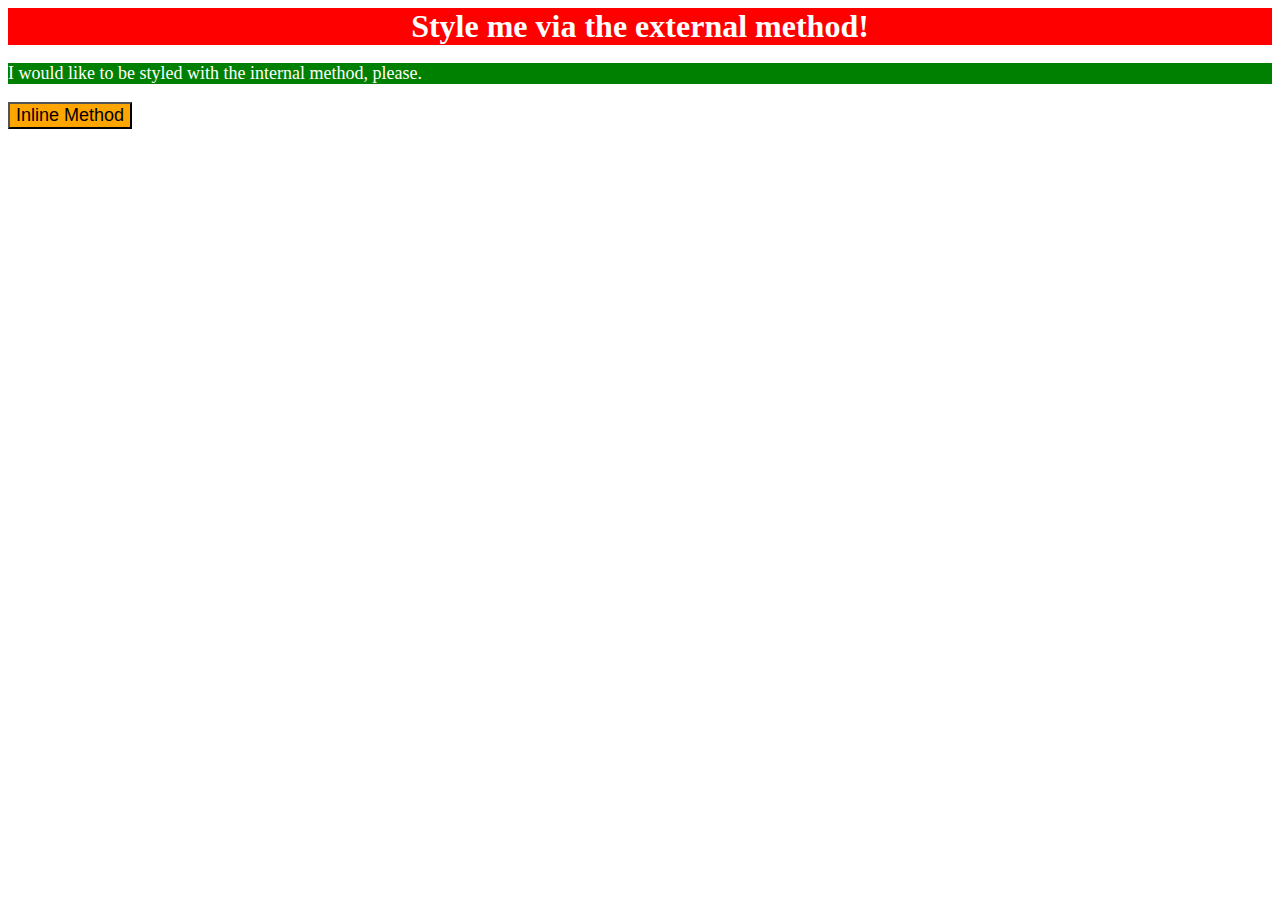
<file: foundations/intro-to-css/01-css-methods/index.html>
<!DOCTYPE html>
<html lang="en">
  <head>
    <meta charset="UTF-8">
    <meta http-equiv="X-UA-Compatible" content="IE=edge">
    <meta name="viewport" content="width=device-width, initial-scale=1.0">
    <link rel="stylesheet" href="./style.css">
    <title>Methods for Adding CSS</title>
    <style>
      p{
        background-color: green;
        color: white;
        font-size: 18px;
      }
    </style>
  </head>
  <body>
    <div>Style me via the external method!</div>
    <p>I would like to be styled with the internal method, please.</p>
    <button style="color: black; background-color: orange; font-size: 18px;">Inline Method</button>
  </body>
</html>
</file>
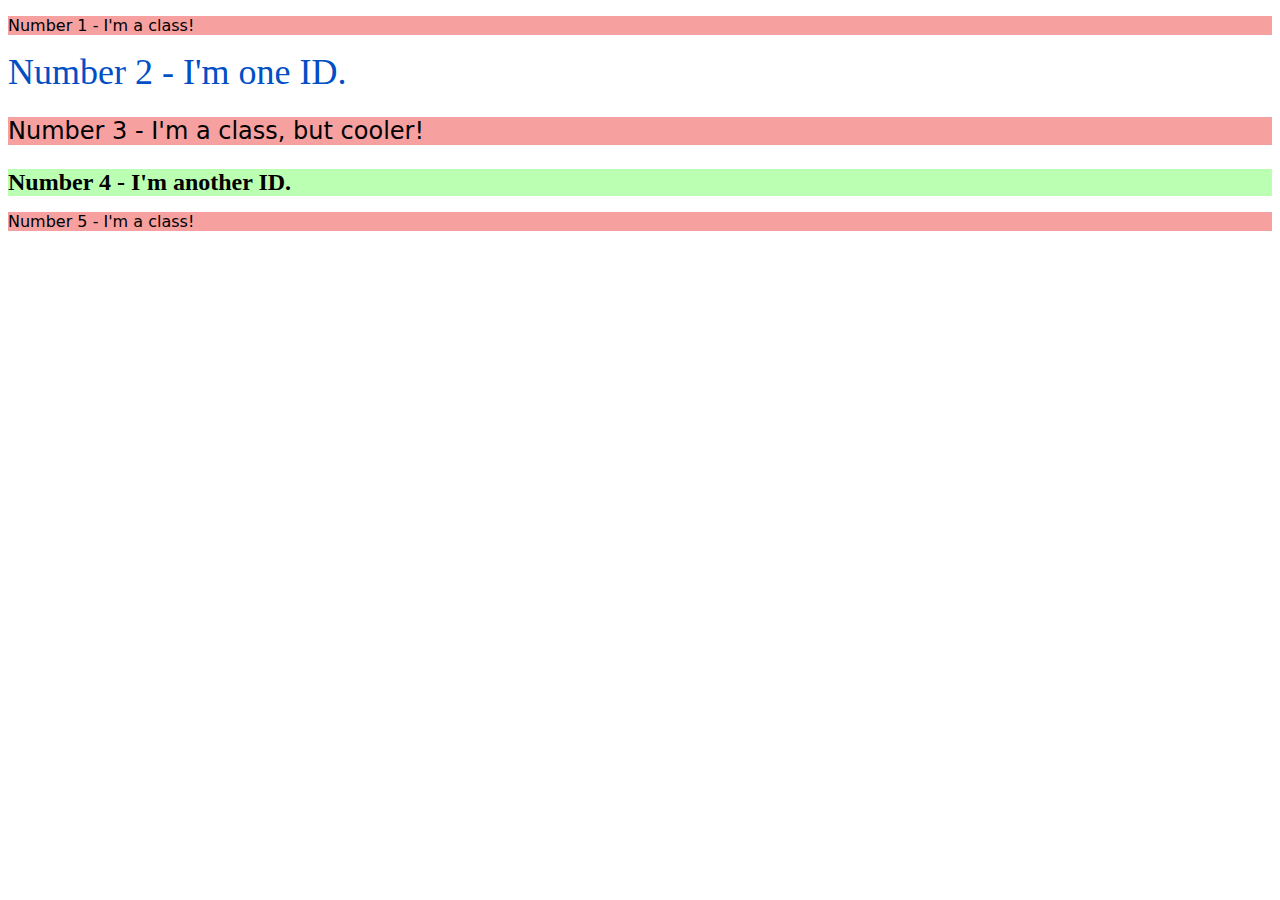
<file: foundations/intro-to-css/02-class-id-selectors/index.html>
<!DOCTYPE html>
<html lang="en">
  <head>
    <meta charset="UTF-8">
    <meta http-equiv="X-UA-Compatible" content="IE=edge">
    <meta name="viewport" content="width=device-width, initial-scale=1.0">
    <title>Class and ID Selectors</title>
    <link rel="stylesheet" href="style.css">
  </head>
  <body>
    <p class="pink-bg">Number 1 - I'm a class!</p>
    <div id="blue-text">Number 2 - I'm one ID.</div>
    <p class="pink-bg font-24">Number 3 - I'm a class, but cooler!</p>
    <div id="green-bg" class="font-24">Number 4 - I'm another ID.</div>
    <p class="pink-bg">Number 5 - I'm a class!</p>
  </body>
</html>
</file>
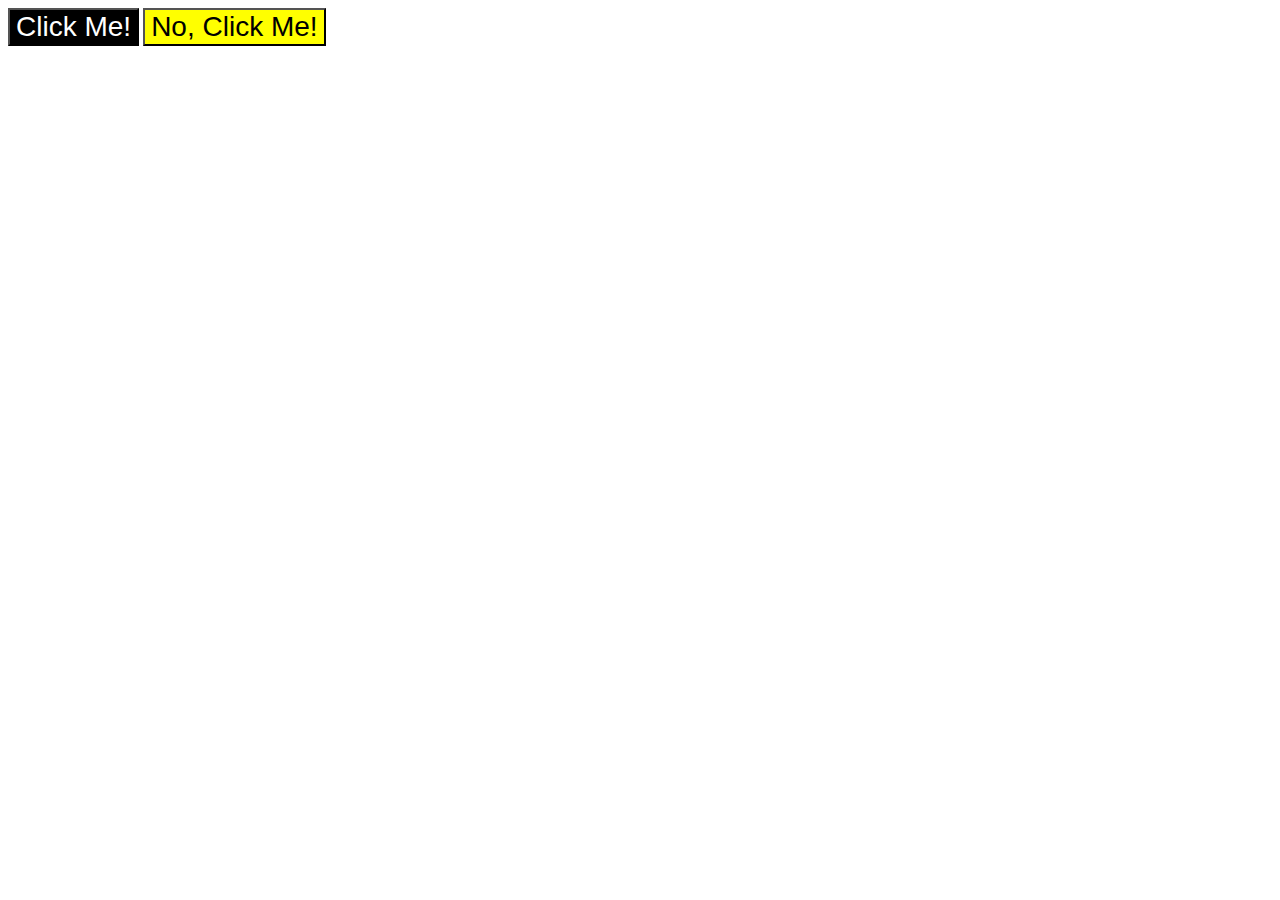
<file: foundations/intro-to-css/03-grouping-selectors/index.html>
<!DOCTYPE html>
<html lang="en">
  <head>
    <meta charset="UTF-8">
    <meta http-equiv="X-UA-Compatible" content="IE=edge">
    <meta name="viewport" content="width=device-width, initial-scale=1.0">
    <title>Grouping Selectors</title>
    <link rel="stylesheet" href="style.css">
  </head>
  <body>
    <button class="black-button">Click Me!</button>
    <button class="yellow-button">No, Click Me!</button>
  </body>
</html>
</file>
<file: foundations/intro-to-css/01-css-methods/style.css>
div{
    background-color: red;
    color: white;
    font-size: 32px;
    text-align: center;
    font-weight: bold;
}
</file>
<file: foundations/intro-to-css/02-class-id-selectors/style.css>
.pink-bg{
    background-color: rgb(247, 160, 160);
    font-family: Verdana, "DejaVu Sans", sans-serif
}
#blue-text{
    color: rgb(0, 79, 197);
    font-size: 36px;
}
.font-24{
    font-size: 24px;
}
#green-bg{
    background-color: hsl(113, 100%, 85%);
    font-weight: bold;
}
</file>
<file: foundations/intro-to-css/03-grouping-selectors/style.css>
.black-button,
.yellow-button{
    font-size: 28px;
    font-family: Helvetica, "Times New Roman", sans-serif
}

.black-button{
    background-color: rgb(0,0,0);
    color: rgb(255,255,255);
}

.yellow-button{
    background-color: rgb(255,255,0);
}
</file>
